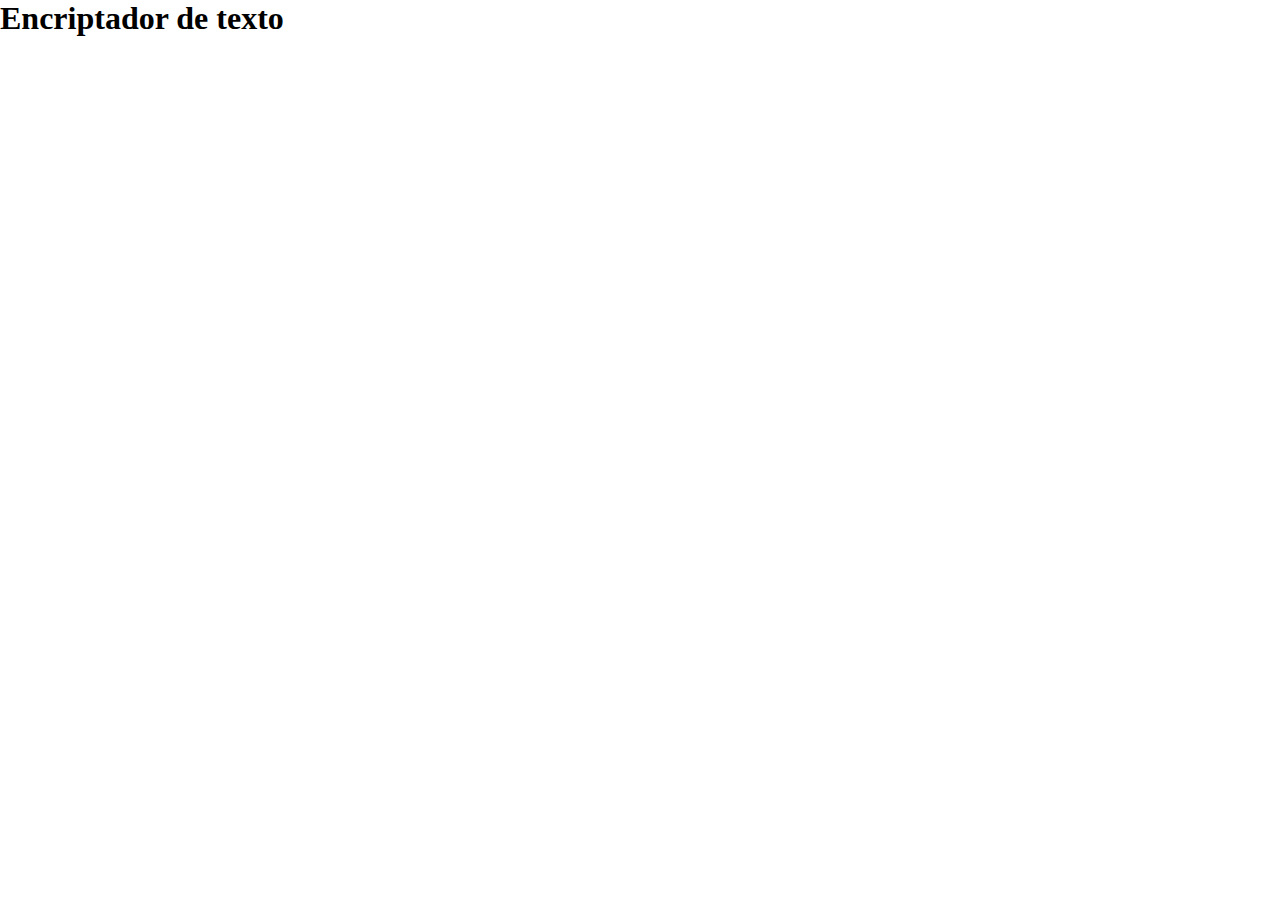
<file: index.html>
<!DOCTYPE html>
<html lang="en">
<head>
    <meta charset="UTF-8">
    <meta http-equiv="X-UA-Compatible" content="IE=edge">
    <meta name="viewport" content="width=device-width, initial-scale=1.0">
    <title>encriptador de texto</title>
</head>
<style>
    * {
       margin: 0;
       padding: 0;
       box-sizing: 0;
    }

    body {
        width: 100vw;
        height: 100vh;
        background-image: url(https://cdn.pixabay.com/photo/2022/04/10/11/58/background-7123253_1280.jpg);
        background-size: 100% 100%;
        background-repeat: no-repeat;
    }
</style>
<body> 
    <h1>Encriptador de texto</h1>
    
</body>
</html>
</file>
